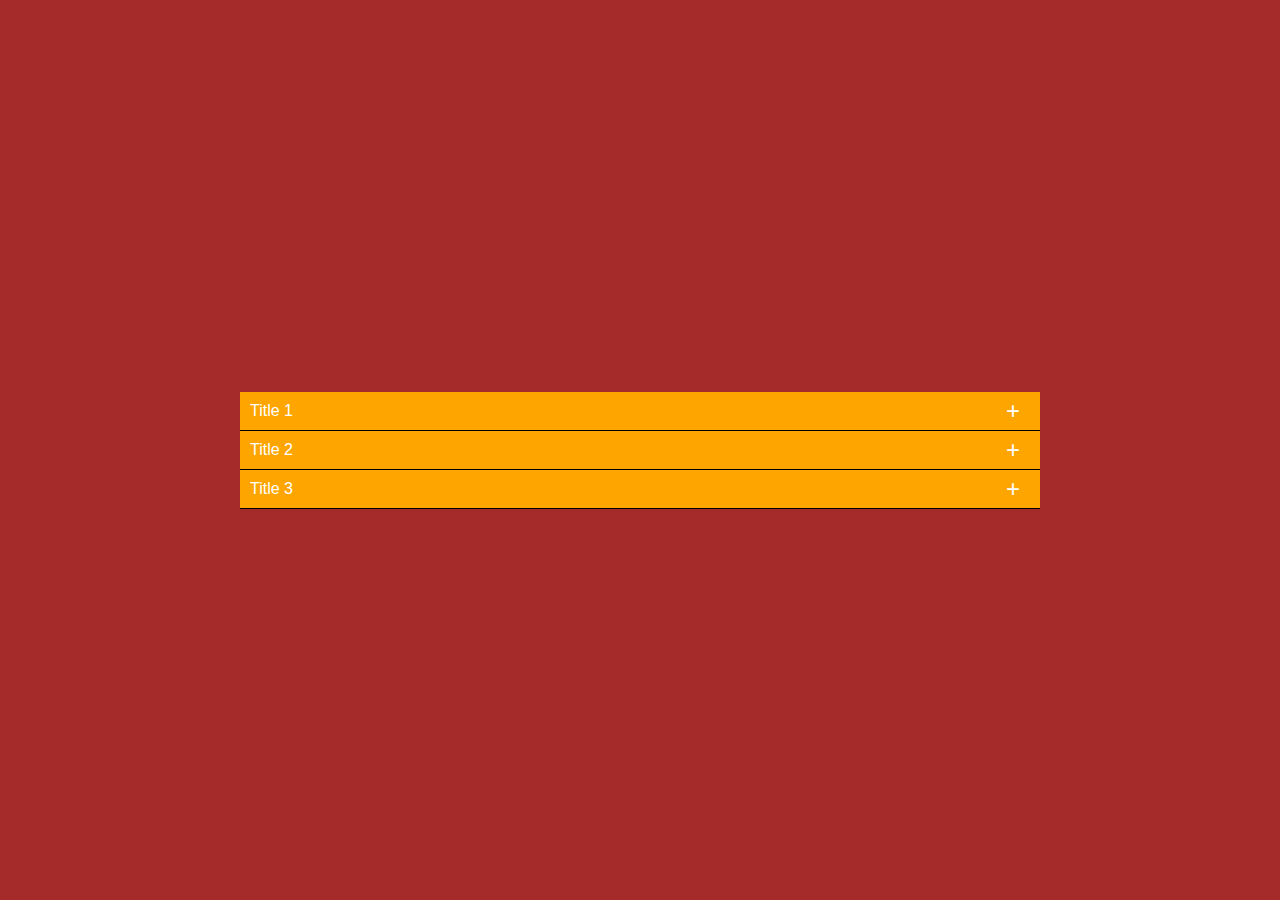
<file: accordion/index.html>
<!DOCTYPE html>
<html lang="en">
<head>
	<meta charset="UTF-8">
	<meta name="viewport" content="width=device-width, initial-scale=1.0">
	<title>Accordion</title>
	<link rel="stylesheet" href="./style.css">
</head>
<body>
	<div class="accordion-wrapper">
		<div class="accordion-item">
			<div class="accordion-item-title">Title 1</div>
			<div class="accordion-item-content">Content 1</div>
		</div>
		<div class="accordion-item">
			<div class="accordion-item-title">Title 2</div>
			<div class="accordion-item-content">Content 2</div>
		</div>
		<div class="accordion-item">
			<div class="accordion-item-title">Title 3</div>
			<div class="accordion-item-content">Content 3</div>
		</div>
	</div>
	<script src="./main.js"></script>
</body>
</html>
</file>
<file: accordion/style.css>
body, html {
	margin: 0;
	font-family: sans-serif;
}

body {
	display: flex;
	background-color: brown;
	align-items: center;
	justify-content: center;
	height: 100vh;
}

.accordion-wrapper {
	min-width: 800px;
}

.accordion-item {
	width: 100%;
	position: relative;
	border-bottom: 1px solid black;
}

.accordion-item-title {
	padding: 10px;
	background-color: orange;
	color: white;
	cursor: pointer;
	position: relative;
}

.accordion-item-title::before {
	content: "+";
	position: absolute;
	top: 50%;
	transform: translate(0, -50%);
	right: 20px;
	font-size: 24px;
}

.accordion-item-content {
	display: flex;
	position: relative;
	background-color: rgb(74, 64 ,65);
	color: lightgray;
	height: 0;
	overflow: hidden;
	transition: height .5s ease-in-out;
}

.accordion-item.active .accordion-item-content {
	height: 200px;
}

.accordion-item.active .accordion-item-title::before {
	content: "-";
}
</file>
